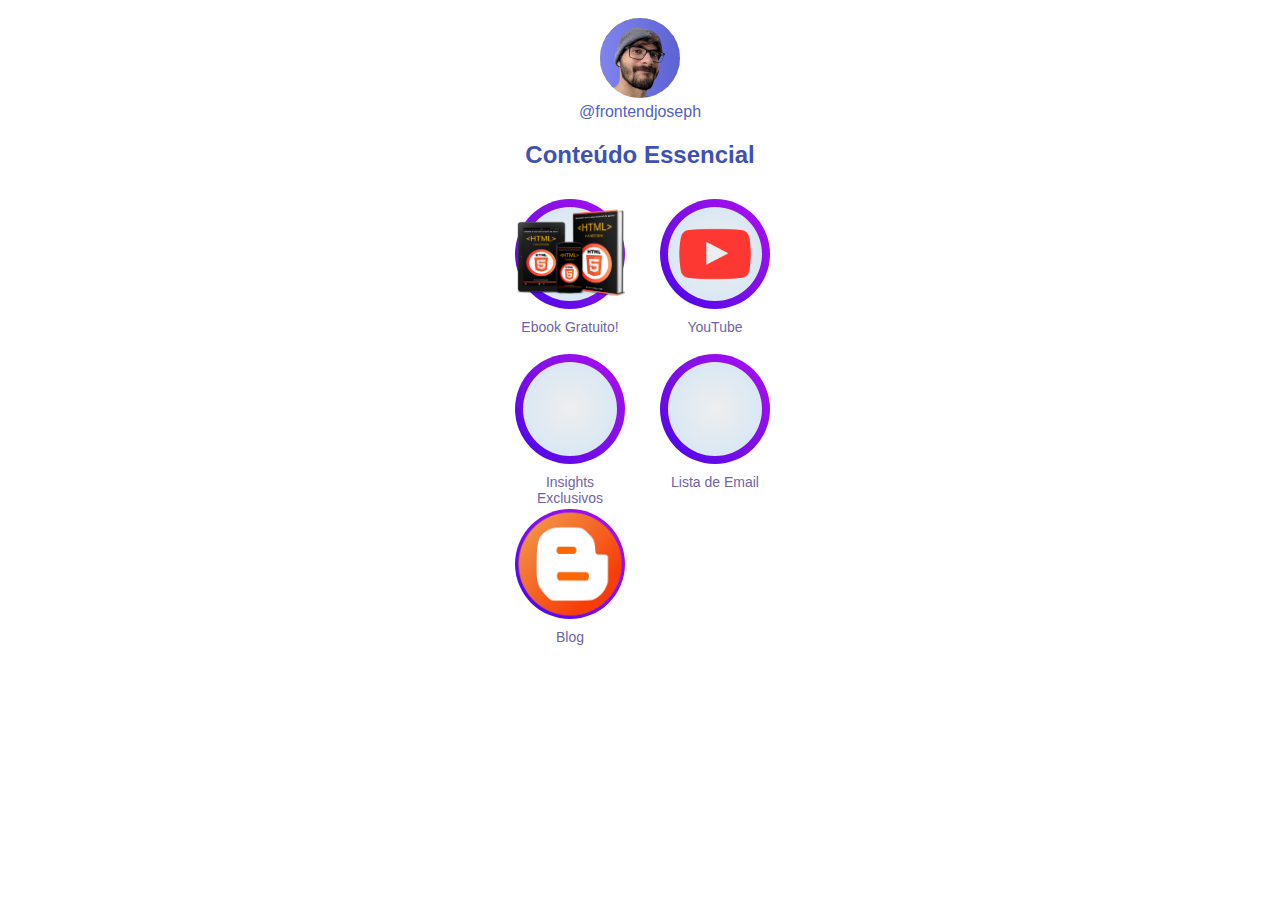
<file: index.html>
<!DOCTYPE html>
<html lang="en">
  <head>
    <meta charset="UTF-8" />
    <meta name="viewport" content="width=device-width, initial-scale=1.0" />
    <title>Document</title>
    <link rel="stylesheet" href="./src/styles.css" />
    <!-- Global site tag (gtag.js) - Google Analytics -->
    <script
      async
      src="https://www.googletagmanager.com/gtag/js?id=UA-167453782-1"
    ></script>
    <script>
      window.dataLayer = window.dataLayer || [];
      function gtag() {
        dataLayer.push(arguments);
      }
      gtag("js", new Date());

      gtag("config", "UA-167453782-1");
    </script>
  </head>

  <body>
    <div class="fullPage">
      <img class="mainPic" src="./imgs/perfil_joseph.jpg" />
      <div class="tag">@frontendjoseph</div>
      <div class="content">Conteúdo Essencial</div>

      <div class="options">
        <div class="circle">
          <a href="https://www.google.com/" target="_blank">
            <img class="ebook" src="./imgs/html_curso_capa.png" />
          </a>
          <span class="optionDescription">Ebook Gratuito!</span>
        </div>

        <div class="circle">
          <a href="https://www.google.com/" target="_blank">
            <img class="ebook" src="./imgs/youtube-logo.png" />
          </a>
          <span class="optionDescription">YouTube</span>
        </div>

        <div class="circle">
          <span class="optionDescription">Insights Exclusivos</span>
        </div>

        <div class="circle">
          <span class="optionDescription">Lista de Email</span>
        </div>

        <div class="circle">
          <a href="https://www.google.com/" target="_blank">
            <img class="ebook" src="./imgs/blog.png" />
          </a>
          <span class="optionDescription">Blog</span>
        </div>
      </div>
    </div>
  </body>
</html>
</file>
<file: src/styles.css>
html,
body {
  height: 100%;
  font-family: Roboto, Helvetica, sans-serif;
}

.fullPage {
  display: -webkit-box;
  display: -moz-box;
  display: -ms-flexbox;
  display: -webkit-flex;
  display: flex;
  flex-direction: column;
  align-items: center;
  text-align: center;
}

.mainPic {
  width: 80px;
  height: 80px;
  border-radius: 50%;
  margin: 10px 0 5px 0;
}

.tag {
  color: #3f51b5;
  opacity: 90%;
}

.content {
  margin: 20px;
  color: #3f51b5;
  font-weight: bold;
  font-size: 24px;
}

.button {
  padding: 10px 80px;
  border-radius: 8px;
  background-image: linear-gradient(
    to left bottom,
    #af0af2,
    #a60cf0,
    #9d0ded,
    #940feb,
    #8a10e8,
    #820fe8,
    #7a0ee7,
    #710de7,
    #660ae8,
    #5a08ea,
    #4c07eb,
    #3907ed
  );
}

.options {
  display: grid;
  grid-template-columns: 1fr 1fr;
}

.circle {
  position: relative;
  align-items: center;
  width: 110px;
  height: 110px;
  background-image: linear-gradient(
    to left bottom,
    #af0af2,
    #a60cf0,
    #9d0ded,
    #940feb,
    #8a10e8,
    #820fe8,
    #7a0ee7,
    #710de7,
    #660ae8,
    #5a08ea,
    #4c07eb,
    #3907ed
  );
  border-radius: 50%;
  margin: 10px 15px 35px 20px;
}

.circle:hover {
  cursor: pointer;
}

.circle:after {
  content: "";
  position: absolute;
  top: 8px;
  left: 8px;
  right: 8px;
  bottom: 8px;
  background-image: radial-gradient(
    circle at center center,
    rgb(238, 238, 238),
    rgb(209, 229, 246)
  );
  border-radius: 50%;
}

.ebook {
  position: absolute;
  left: 0px;
  width: 110px;
  height: 110px;
  z-index: 1;
}

.optionDescription {
  position: absolute;
  top: 120px;
  left: 5px;
  color: #6f65a4;
  font-size: 14px;
  width: 100px;
}
</file>
